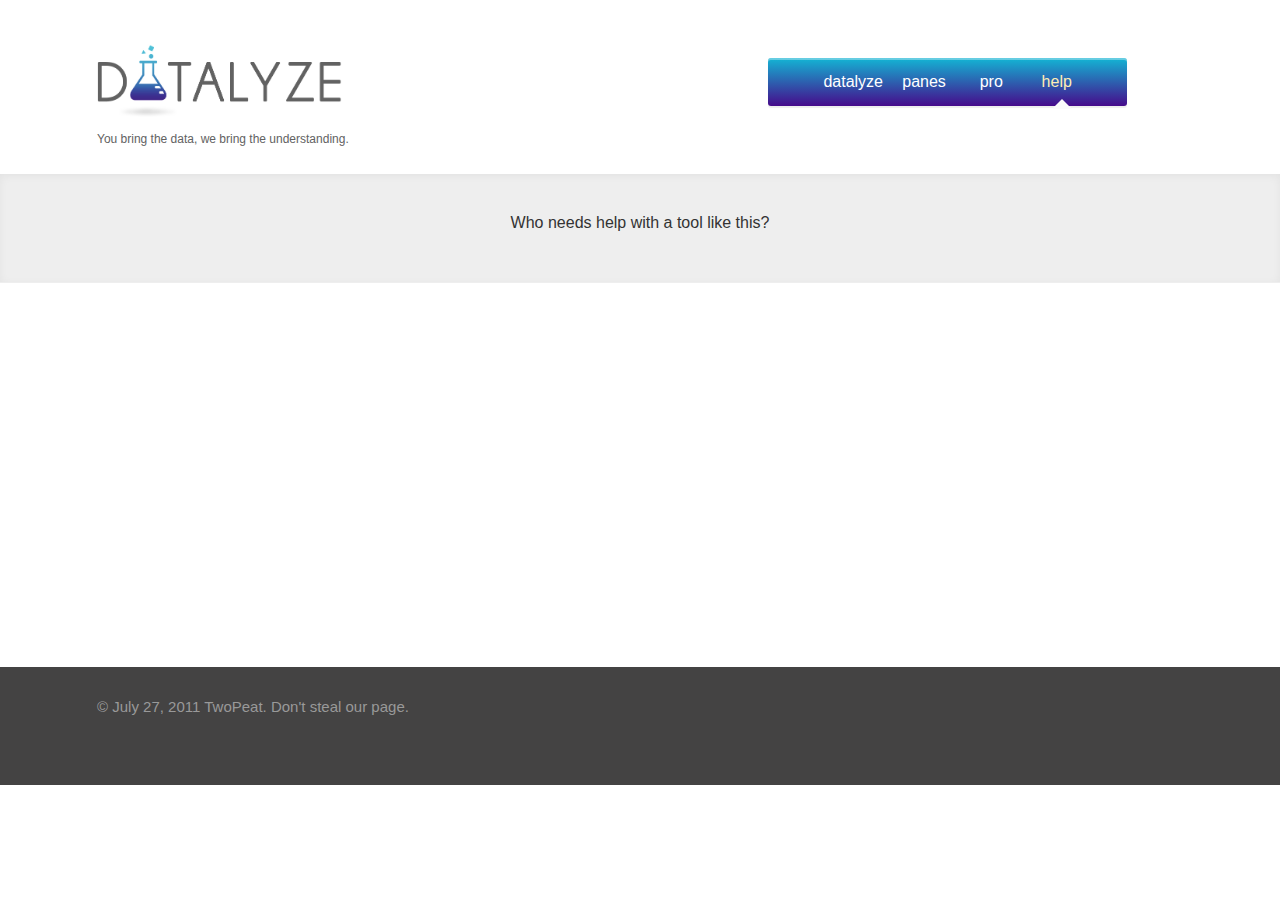
<file: src/main/webapp/help.html>
<!DOCTYPE html>
<html xmlns="http://www.w3.org/1999/xhtml" xml:lang="en" lang="en">
<head>
	<title>Datalyze</title>
	<meta name="description" content="Datalyze." />
	<meta http-equiv="Content-type" content="text/html;charset=UTF-8" />
	<link rel="canonical" href="http://batchgeo.com/" />
	
		<link href="style.css" rel="stylesheet" type="text/css">

    
		<meta name="viewport" content="initial-scale=1.0, width=device-width" />
	<link rel="apple-touch-icon" href="images/favicon.ico"/>
	<link rel="shortcut icon" href="images/favicon.ico" />
	
	</head>
<body>
  <div id="header">
    <div id="header-inner" class="wrap clearfix">
      	
	      <div id="logo" class="fourcol first">
        
        <img src="images/logo.jpg" width="300px" alt="Datalyze" style="margin-top:-17px;" />
             <p style="    margin-top: -20px;    margin-left: 27px;    font-size: 12px;    color: #626262;">You bring the data, we bring the understanding.</p>

      </div>
      <div class="nav fourcol">
      	<a href="index.html">Datalyze</a>
		<a href="panes.html">Panes</a>
      	<a href="pro.html">Pro</a>
      	<a class="current" href="#">Help</a>
      </div>
    </div>
  </div>
  
  <div id="generator">
  <div class="wrap" style="text-align:center;">
  <br>
  Who needs help with a tool like this?
  </div>
    <!--/wrap -->
  </div><!--/generator -->


  
  <!--/wrap -->

<div id="footer" style="margin-top: 30%;">
	<div class="wrap clearfix">
				<ul class="nav">
			  <li><h2>&copy; July 27, 2011 TwoPeat. Don't steal our page.</h2></li>
			 

			</ul>
	</div><!--/wrap -->
</div>

</body>
</html>
</file>
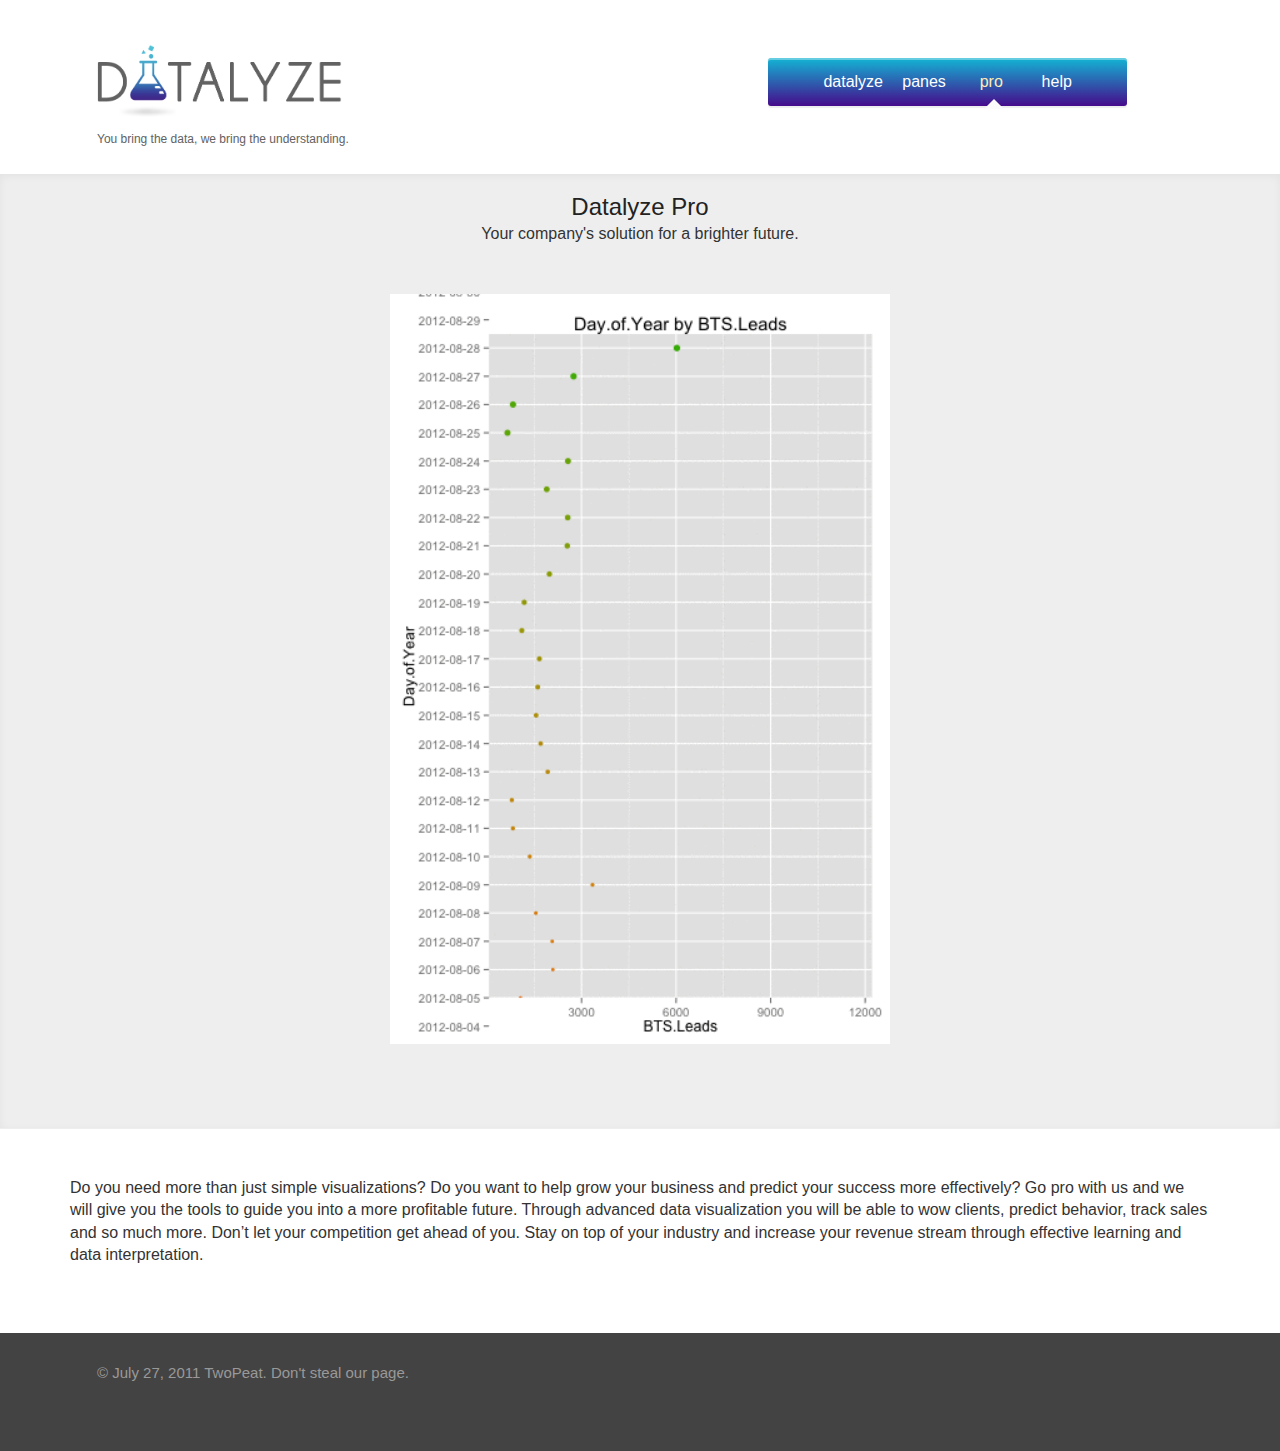
<file: src/main/webapp/pro.html>
<!DOCTYPE html>
<html xmlns="http://www.w3.org/1999/xhtml" xml:lang="en" lang="en">
<head>
	<title>Datalyze</title>
	<meta name="description" content="Datalyze." />
	<meta http-equiv="Content-type" content="text/html;charset=UTF-8" />
	
	
		<meta name="viewport" content="initial-scale=1.0, width=device-width" />
        	<link rel="apple-touch-icon" href="images/favicon.ico"/>
	<link rel="shortcut icon" href="images/favicon.ico" />
	
	<link href="style.css" rel="stylesheet" type="text/css">
</head>
<body>
  <div id="header">
    <div id="header-inner" class="wrap clearfix">
      	
	      <div id="logo" class="fourcol first">
        
        <img src="images/logo.jpg" width="300px" alt="Datalyze" style="margin-top:-17px;" />
                     <p style="    margin-top: -20px;    margin-left: 27px;    font-size: 12px;    color: #626262;">You bring the data, we bring the understanding.</p>

      </div>
      <div class="nav fourcol">
      	<a href="index.html">Datalyze</a>
		<a href="panes.html">Panes</a>
      	<a class="current" href="#">Pro</a>
      	<a href="help.html">Help</a>
      </div>
    </div>
  </div>
  
  <div id="generator" style="text-align:center;">
  <div class="wrap">
<h2>Datalyze Pro</h2>
<p>Your company's solution for a brighter future.</p>
 
  <img src="images/gifone.gif" width="500" style="padding-top:30px; padding-bottom:30px;"/>

  </div>
    <!--/wrap -->
  </div><!--/generator -->

   					
                 <div class="wrap clearfix">     <p>Do you need more than just simple visualizations? Do you want to help grow your business and predict your success more effectively? Go pro with us and we will give you the tools to guide you into a more profitable future. Through advanced data visualization you will be able to wow clients, predict behavior, track sales and so much more. Don’t let your competition get ahead of you. Stay on top of your industry and increase your revenue stream through effective learning and data interpretation.</p></div>
                    
                    

<div id="footer">
	<div class="wrap clearfix">
				<ul class="nav">
			  <li><h2>&copy; July 27, 2011 TwoPeat. Don't steal our page.</h2></li>
			 

			</ul>
	<!--  <p class="threecol last">Copyright &copy; 2013, <a href="mailto:admin@batchgeo.com">BatchGeo LLC</a></p>-->
	</div><!--/wrap -->
</div>

</body>
</html>
</file>
<file: src/main/webapp/style.css>
html,body,div,span,applet,object,iframe,h1,h2,h3,h4,h5,h6,p,blockquote,pre,a,abbr,acronym,address,big,cite,code,del,dfn,em,img,ins,kbd,q,s,samp,small,strike,strong,sub,sup,tt,var,b,u,i,center,dl,dt,dd,ol,ul,li,fieldset,form,label,legend,table,caption,tbody,tfoot,thead,tr,th,td,article,aside,canvas,details,embed,figure,figcaption,footer,header,hgroup,menu,nav,output,ruby,section,summary,time,mark,audio,video{border:0;font-size:100%;font:inherit;vertical-align:baseline;margin:0;padding:0;}article,aside,details,figcaption,figure,footer,header,hgroup,menu,nav,section{display:block;}body{line-height:1;}ol,ul{list-style:none;}blockquote,q{quotes:none;}blockquote:before,blockquote:after,q:before,q:after{content:none;}table{border-collapse:collapse;border-spacing:0;}

#preview #rmMarker {
	display: none;
}

.sortable th {
	cursor: pointer;
}

em {
	font-style: italic;
}

/* Font Icon =================== */

@font-face {
	font-family: 'icomoon';
	src:url('/includes/fonts/icomoon.eot');
	src:url('/includes/fonts/icomoon.eot?#iefix') format('embedded-opentype'),
		url('/includes/fonts/icomoon.svg#icomoon') format('svg'),
		url('/includes/fonts/icomoon.woff') format('woff'),
		url('/includes/fonts/icomoon.ttf') format('truetype');
	font-weight: normal;
	font-style: normal;
}

/* Use the following CSS code if you want to use data attributes for inserting your icons */
[data-icon]:before {
	font-family: 'icomoon';
	content: attr(data-icon);
	speak: none;
	font-weight: normal;
	-webkit-font-smoothing: antialiased;
}



/* Globals =================== */

body {
	color: #333;
	font-family: "Helvetica Neue", Helvetica, Arial, sans-serif;
	line-height: 1.4;
}
img {
  height: auto;
  max-width: 100%;
}
#mapDiv img { 
	max-width: none; 
}
a img {
  border: 0;
}
a:link, a:visited {
	color: #06c;
	text-decoration: none;
}
a:hover, a:active {
  border-bottom: 1px solid #036;
  color: #036;
}
.round {
	-moz-border-radius: 6px;
	-webkit-border-radius: 6px;
	border-radius: 6px;
}
ul {
	list-style-type: circle;
}
ul, ol {
  margin: 9px 0 18px 27px;
}
li {
  margin: 0 0 9px 0;
}
p {
  margin-bottom: 18px;
}
h1 {
  font-size: 28px;
  font-weight: 400;
  margin-bottom: 18px;
}
h2 {
	color: #999;
	font-size: 24px;
	font-weight: normal;
	margin-bottom: 24px;
}
h3 {
	color: #000;
	font-size: 18px;
	margin-top: 9px;
	margin-bottom: 18px;
}
h4 {
	width: 20%;
	line-height: 2em;
	height: 20px;
	float: left;
	text-align: center;
	background-color: #369;
	padding: 0;
	margin: 0;
	border-width: 0;
	border-style: solid;
	border-color: #000;
}
h5 {
	font-size: 14px;
	margin-bottom: 6px;
	margin-top: 15px;
	border-width: 0 0 1px 0;
	border-color: #e5e5e5;
	border-style: solid;
	padding: 2px;
	color: #387cbc; 
	font-weight: bold;
}
sup {
	font-size: 10px;
	position: relative;
	top: -1em;
}
.clearfix:before, .clearfix:after {
	content: "";
  display: table; 
	zoom: 1; /* for IE */
}
.clearfix:after {
	clear: both;
}



/* Format =================== */

.wrap {
	width: 90%;
	margin: 0 auto;
}
.pro-tag h2 {
  color: #333;
  font-size: 22px;
  font-weight: normal;
  margin: 1em 0;
  padding: 6px 0;
  text-align: center;
}
.pro-tag h2 strong:first-of-type {
  background: url('/images/underline.png') no-repeat 3px 34px;
  padding: 10px 0;
}
.content:after, .row:after {
  visibility: hidden;
  display: block;
  font-size: 0;
  content: " ";
  clear: both;
  height: 0;
}
#header {
	margin: 0 0 2em 0;
 	padding: 1em 0;
}
#header-inner {
	padding-top: 10px;
	position: relative;
}
#logo {
    position: relative;
    top: 8px;
}
#logo img {
    max-width: 75%;
}
#logo a:hover {
  border: 0 none;
}
#utility {
  position: absolute;
  right: 0;
  top: 32px;
}
a.login {
  position: relative;
  padding: 10px 22px 10px 13px;
  right: 0;
  border: 0 none;
  color: #000;
  font-size: 13px;
  padding-right: 18px;
  top: -38px;
}
a.login.active {
  color: #fff;
  background-color: #000;
  position: relative;
  background-repeat: no-repeat;
  background-position: 98% center;
  z-index: 10;
  border-radius: 5px;
}
a.login span {
  background-color: #fff;
  color: #fff;
  display: none;
  height: 17px;
  position: absolute;
  top: 30px;
  padding-left: 33px;
  left: -2px;
}
#login_box p {
  margin-bottom: 12px;
}
#login_box {
  background: #000;
  color: #fff;
  width: 200px;
  position: absolute;
  font-size: 11px;
  right: 0;
  padding: 20px;
  text-align: left;
  top: 25px;
  z-index: 99;
  border-radius: 5px;
}
#login_box a {
  color: #fff;
  font-size: 12px;
}
#login_box label {
  display: block;
  font-size: 12px;
}
#login_box span {
  float: left;
  font-size: 12px;
  margin-top: 10px;
}
#login_box label[for="remember_me"] {
   float: left;
   margin-top: 10px;
}
#login_box input[type="text"],
#login_box input[type="password"] {
   padding: 6px;
   width: 180px;
}
#login_box input.button {
   float: right;
   font-size: 14px;
   padding: 8px 20px;
}
#nav-toggle {
  color: #000;
  font-size: 1.5em;
  position: absolute;
  right: 0;
  top: 30px;
}
#nav-toggle:hover {
  border-bottom: 0 none;
}
#header .nav {
  background-color: #13b5d4;
  background-image: -webkit-gradient(linear, left top, left bottom, from(#13b5d4), to(#460b8b)); 
  background-image: -webkit-linear-gradient(top, #13b5d4, #460b8b); 
  background-image:    -moz-linear-gradient(top, #13b5d4, #460b8b); 
  background-image:     -ms-linear-gradient(top, #13b5d4, #460b8b); 
  background-image:      -o-linear-gradient(top, #13b5d4, #460b8b); 
  background-image:         linear-gradient(to bottom, #13b5d4, #460b8b);
  -webkit-border-radius: 3px; 
     -moz-border-radius: 3px; 
          border-radius: 3px;
  -webkit-box-shadow: 0px 2px 1px 0px rgba(0, 0, 0, .07), inset 0px 2px 0px 0px rgba(255, 255, 255, .35);
     -moz-box-shadow: 0px 2px 1px 0px rgba(0, 0, 0, .07), inset 0px 2px 0px 0px rgba(255, 255, 255, .35);
          box-shadow: 0px 2px 1px 0px rgba(0, 0, 0, .07), inset 0px 2px 0px 0px rgba(255, 255, 255, .35);
  margin-top: 1em;
  text-align: center;
  display: none;
}
  #header .nav a:link, #header .nav a:visited {
    border-bottom: 1px solid rgba(255,255,255,0.5);
  	color: #333;
    display: block;
  	font-weight: normal;
  	line-height: 32px;
  	font-size: 1em;
  	padding: 8px 1%;
  	text-decoration: none;
  	text-transform: lowercase;
  }
  #header .nav a:link, #header .nav a:visited {
  	color: #FFF;
    margin: 0;
  	position: relative;
  }
  .nav a:hover, .nav a.current {
    color: #999;
  }
  #header .nav a:hover, #header .nav a.current {
    color: #ffedb5;
  }

h1.home span {
	color: #369;	
}
h1.home em {
	font-style: normal;
	font-weight: bold;
	color: #666;
}
h1.home b {
	font-size: 12px;
	color: #999;
}
h2.home {
	font-size: 16px;
	margin: 2px 20px 0 0;
	width: 500px;
}
.row {
  margin: 45px 0 0;
}
.column {
  margin-left: 20px;
  float: left;
}
.column.left {
  width: 620px;
}
.column.right {
  width: 290px;
}
#footer {
  background: #444343;
  color: #eee;
  font-size: .75em;
  margin: 4em 0 0;
  padding: 20px 0 50px;
}
#footer h2 {
  font-size: 1.25em;
  margin-bottom: 1em;
}
#footer li {
  list-style-type: none;
}
#footer p {
   line-height: 32px;
}
#footer a {
  color: #fff;
}
#footer a:hover {
  border: 0 none;
  color: #ddd;
}
#footer .nav a {
  display: block;
}
.intro h1 {
  font-size: 2.25em;
  font-weight: 500;
  letter-spacing: -.025em;
}
.intro .button {
  color: #666;
}
#video {
  margin-bottom: 1em;
  text-align: center;
}
#video div {
  padding: 6px;
}
#video img {
  border: 2px solid #fff;
  box-shadow: 0 0 -10px 15px #eee;
}
#video p {
  margin: 9px 0;
}
#publishers {
  margin-bottom: 3em;
  padding: 1em 0;
  text-align: center;
}
#publishers h2 {
  text-align: left;
}
#publishers p {
  margin: .5em 0 0;
  padding: .5em 0 0;
}
#publishers a.round, #testimonials a.round {
  border: 0 none;
  background: #dfdfdf;
  color: #333;
  font-size: 14px;
  display: block;
  margin-top: 2em;
  padding: 8px;
}
#publishers a.round:hover, #testimonials a.round:hover {
  background: #ccc;
}
#mobile-callout {
  font-size: 12px;
}
#mobile-callout h2 {
  font-size: 16px;
  margin-bottom: 9px;
}
#mobile-callout img {
  float: right;
  margin: -18px 0 0 10px;
  width: 68%;
}
#mobile-callout ul {
  margin-bottom: 4em;
}
#mobile-callout .round {
  background: #eee;
  padding: 1em;
}
#mobile-callout a.round {
  border: 0 none;
  background: #dfdfdf;
  font-size: 14px;
  margin: 18px -1em -1em;
  display: block;
}
#content-wrap {
  background: #eee;
  border-top: 1px solid #ddd;
  margin-top: 45px;
/*   overflow: hidden; */
  padding: 0 0 72px 0;
}
#content-wrap.slideshow {
/*
  background-color: #ffe681;
  border-bottom: 1px solid #13b5d4;
  border-top-color: #13b5d4;
*/
  padding: 1.5em 0;
  margin-bottom: 3em;
}
.slideshow>.content>img {
  margin-left: 0px;
}
#pro-intro h1 {
  color: #000;
  line-height: 1.1;
  margin: 4px 0 16px 0;
  font-size: 32px;
}
#pro-intro h1 span {
	font-weight: 100;
	letter-spacing: 1px;
	white-space: nowrap;
}
.price {
  font-size: 50px;
  font-weight: normal;
  text-align: center;
}
.price sup {
  font-size: 24px;
  position: relative;
  top: -16px;
}
.price em {
  color: #666;
  font-size: 12px;
  margin-left: -39px;
}
#pro-intro ul {
	margin-bottom: 2.5em;
}
#how-to-use ol {
  margin: 0;
}
#how-to-use li {
  font-size: .875em;
  list-style: none;
  margin-bottom: 32px;
  overflow: hidden;
}
#how-to-use li img {
  float: left;
  margin: 0 1em 1em 0;
}
#go-pro {
  background: #fff;
  padding: 18px;
}
#go-pro img {
  margin-bottom: 18px;
}
#testimonials {
  margin-bottom: 3em;
}
#testimonials .more {
  border: 0 none;
  display: block;
  text-align: center;
  margin: 1em auto;
  width: 40%;
}
#favorites ul {
	margin: 0;
}
#favorites li {
	-moz-border-radius: 6px;
	-webkit-border-radius: 6px;
	border-radius: 6px;
	font-size: 0.75em;
	list-style-type: none;
	margin-left: 0;
	text-align: left;
	clear: both;
	width: 100%;
}
#favorites li div {
  background: #e1eef3;
  border-radius: 3px;
	display: block;
	min-height: 120px;
  padding: 1em;
}
.tweet_avatar {
  background: #efefef;
  display: block;
  float: left;
  padding: .3em;
  margin: .3em;
}
.tweet_avatar:hover {
  border: none;
}
.tweet_avatar img {
  display: block;
}
.tweet_time, .tweet_user {
  display: block;
	font-size: 10px;
}
.tweet_user {
	font-weight: bold;
}
#go-pro ul {
  margin-top: 18px;
}
#go-pro li {
  font-size: 12px;
  margin-bottom: 9px;
  padding: 4px;
}
#mapCount {
	font-weight: bold;
}
/*
li.tweet_even {
}
li.tweet_odd {
  background-color: #fff;
}
*/
#go-pro a:hover {
  border-bottom: 0 none;
}
#pro-features div {
  border-bottom: 1px solid #efefef;
  margin-bottom: 2em;
}
#pro-features span,
.billingpoints span {
	color: #13b5d4;
	font-size: 3em;
	float: right;
	margin: -0.2em 0 0 1em;
	text-shadow: 0 -1px 0 rgb(250, 190, 66);
}
.billingpoints span {
	margin: 0 0 0 .5em;
}

#pro-cta {
  margin: 1em auto;
}
#pro-cta h2 {
  margin-bottom: -8px;
}
#pro-cta .get_started_button {
  float: right;
}
.mobile h2 {
   margin-bottom: 18px;
}
.mobile a {
   border: 0 none;
}
.mobile ul {
   margin-bottom: 50px;
}
#webapp .fourcol p {
  margin-top: 3.3em;
}
.offer_to_sign_in {
	margin-bottom: 1em;
}
#sign_up_form fieldset {
  background: #eee;
  margin-bottom: 2em;
  padding: 20px 30px 30px;
  text-align: left;
}
#sign_up_form h1 {
  font-size: 18px;
  font-weight: bold;
  margin-bottom: 9px;
  text-align: center;
}
#sign_up_form .field {
	margin-bottom: 0;
}
#sign_up_form .field span {
  display: block;
  font-size: 11px;
/*   margin-left: 42%; */
}
#sign_up_form label {
  display: block;
/*   float: left; */
  margin-right: 10px;
  padding: 8px 0 2px;
/*   text-align: right;
  width: 40%; */
}
#sign_up_form input[type="text"], #sign_up_form input[type="password"] {
  padding: 5px;
  font-size: 14px;
  width: 96%;
}
#sign_up_form label[for="card_expires_on_month"] {
	margin-bottom: 6px;
}
#credit_card_form select {
  width: auto;
}
#card_number {
  margin-right: 10px;
}
.lock {
  margin-right: 4px;
  position: relative;
  top: 4px;
}
.amount {
	margin-top: 18px;
}


.billingpoints h2 {
  margin-bottom: 0;
}
#sign_up_form input[type="submit"] {
   margin-left: 40%;
  /* margin-bottom: 72px; */
}
.right.signup h2 {
  margin-bottom: 0;
  margin-top: 50px;
}
.instruction {
	font-size: 0.925em;
}

#sales-tax { display : none }

/* Mapping =================== */

#generator {
  background: #eee;
  box-shadow: inset 0px 2px 8px rgba(0,0,0,0.05);
  border-bottom: 1px solid #eee;
  margin-bottom: 3em;
	padding: 1em 0 3em;
}
#generator h1 {
  color: #555;
  font-size: 1.875em;
  margin-bottom: 0;
  text-shadow: 0px 1px 0 white;
}
#generator h2 {
  color: #222;
  font-size: 1.5em;
  margin-bottom: 0;
}
#generator hr {
  margin-top: 4em;
}
fieldset, .fieldset {
	text-align: center;
	font-size: 14px;
  	border-radius: 6px;
  	-moz-border-radius: 6px;
  	-webkit-border-radius: 6px;
}
.fieldset p {
  color: #666;
  font-size: 13px;
  margin-bottom: 18px;
}
legend, .step {
	color: #369;
	font-weight: bold;
	margin: -38px 0 6px 4px;
	padding: 2px;
	font-size: 14px;
	text-align: left;
}

#sourceWrap {
	cursor: pointer;
	display: inline-block;
	height: 130px;
	margin: 12px auto 18px auto;
	padding: 2px 4px;
	max-width: 1024px;
	width: 92%;
}

#generator textarea {
	font-size: 11px;
	font-family: "Courier New", Courier, mono;
	border: 1px solid #aaa;
	background-color: #fff;
	color: #333;
	overflow-x: hidden;
	border-radius: 6px;
	-moz-border-radius: 6px;
	-webkit-border-radius: 6px;
	resize: vertical;
	width: 100%;
	height: 130px;
  	-webkit-box-shadow: inset 0 2px 6px rgba(0,0,0,0.1);
  	-moz-box-shadow: inset 0 2px 6px rgba(0,0,0,0.1);
  	box-shadow: inset 0 2px 6px rgba(0,0,0,0.1);
}

/* Tableize =================== */

div.tableize { 
	position: relative;
	width: 98% !important;
	height: 140px; 
	overflow: auto;
	overflow-y: auto;
	overflow-x: hidden;
	border: 1px solid #bebebe; 
	border-radius: 4px;
	-moz-border-radius: 4px;
	-webkit-border-radius: 4px;
	background-color: #fff;
	-webkit-box-shadow: 0 1px 0 #fff, inset 0 2px 10px rgba(0, 0, 0, 0.2);
	-moz-box-shadow: 0 1px 0 #fff, inset 0 2px 10px rgba(0, 0, 0, 0.2);
	box-shadow: 0 1px 0 #fff, inset 0 2px 10px rgba(0, 0, 0, 0.2);
}
em.tableize {
	position: absolute;
	top: 55px;
	left: 1px;
	width: 99%;
	text-align: center;
	font-weight: bold;
	font-size: 20px;
	font-style: normal;
	color: #666;
	-moz-text-shadow: 0 -1px 0 #fff;
	-webkit-text-shadow: 0 -1px 0 #fff;
	text-shadow: 0 -1px 0 #fff;
}
table.tableize {
	margin: 4px;
	overflow: auto;
	text-align: left;
	white-space: nowrap;
	width: 99%;
	color: #000;
	opacity:0.3;
	filter:alpha(opacity=33);
}
#generator table.tableize th {
	font-weight: bold;
	font-size: 13px;
	padding: 4px;
	margin: 2px 0 2px 0;
	border-width: 0 0 1px 0;
	border-style: solid;
	border-color: #f63;
}
#generator table.tableize tr {
	margin: 0 0 2px 0;
	border-width: 0 0 1px 0;
	border-style: solid;
	border-color: #ddd;
}
table.tableize td {
	text-overflow: ellipsis;
	overflow: hidden;
	max-width: 170px; 
	font-size: 13px;
	margin: 0;
	padding: 4px;
	border-width: 0 1px 0 0;
	border-style: solid;
	border-color: #aaa;
}
td:last-child {
  border: 0 none;
}

.l {
	color: #369;
}

.small {
	font-size: 12px;
	line-height: 18px;
}

.vS {
	height: 5px;
}

.status {
	color: #090;
	font-weight: bold;
	font-size: 14px;
}

.markerLabel {
	position: relative;
	font-size: 12px;
	padding: 4px;
	margin: 0;
	text-align: left;
	max-width: 400px;
	line-height: 1.2em;
}

#pg {
	font-size: 11px;
	left: 100%;
	margin-left: -104px;
	padding: 2px;
	position: absolute;
	top: 8px;
	z-index: 99;
}

#pgC {
  margin: 0 6px;
}

#pgP, #pgN {
	background-color: #efefef;
  border: 1px solid #b1b4b8;
  border-radius: 2px;
	-moz-border-radius: 2px;
	-webkit-border-radius: 2px;
	cursor: pointer;
	color: #369;
	padding: 2px 4px;
}
#pgP:hover, #pgN:hover {
	background-color: #ddd;
  border: 1px solid #717b87;
}

.markerLabel h5 {
	font-size: 12px;
	font-weight: bold;
	margin: 0 0 4px 0;
	border: 0;
	padding: 0;
	color: #000;
}

.markerLabel table.adrWrap {
	border-width: 0;
	padding: 0;
	border-spacing: 0;
	margin: 0 0 4px 0;
}

table.adrWrap td {
	padding: 0;
	border-width: 0;
}

.markerLabel td.address {
	margin-bottom: 4px;
}

.markerLabel td.zoom {
	padding: 0 0 0 6px;
	vertical-align: middle;
}

#rmMarker, #zoom {
	cursor: pointer;
}

#generator #zoom, #preview #zoom {
	display: none;
}

img.descIMG,div.tabRow img {
	max-width: 300px;
	border: 0;
	margin: 10px;
}
div.tabRow img {
	float: right;
}

.tabRow {
	cursor: pointer;
}

a.marker:link,a.marker:visited {
	display: block;
	margin: 2px 0;
	padding: 0;
}

a.goog:link,a.goog:visited {
	text-decoration: none;
	color: #000;
}

select {
	font-size: 12px;
	font-family: Arial, Helvetica, sans-serif;
	border: 1px solid #aaa;
	background-color: #fff;
	width: 155px;
}

form {
	display: inline;
}



/*
    ColorBox Core Style
    The following rules are the styles that are consistant between themes.
    Avoid changing this area to maintain compatability with future versions of ColorBox.
*/
#colorbox, #cboxOverlay, #cboxWrapper{position:absolute; top:0; left:0; z-index:9999; overflow:hidden;}
#cboxOverlay{position:fixed; width:100%; height:100%;}
#cboxMiddleLeft, #cboxBottomLeft{clear:left;}
#cboxContent{position:relative; overflow:hidden;}
#cboxLoadedContent{overflow:auto;}
#cboxLoadedContent iframe{display:block; width:100%; height:100%; border:0;}
#cboxTitle{margin:0;}
#cboxLoadingOverlay, #cboxLoadingGraphic{position:absolute; top:0; left:0; width:100%;}
#cboxPrevious, #cboxNext, #cboxClose, #cboxSlideshow{cursor:pointer;}

/* 
ColorBox
*/
#cboxOverlay{background:url('/images/overlay.png') 0 0 repeat;}
#colorbox{}
    #cboxTopLeft{width:21px; height:21px; background:url('/images/controls.png') -100px 0 no-repeat;}
    #cboxTopRight{width:21px; height:21px; background:url('/images/controls.png') -129px 0 no-repeat;}
    #cboxBottomLeft{width:21px; height:21px; background:url('/images/controls.png') -100px -29px no-repeat;}
    #cboxBottomRight{width:21px; height:21px; background:url('/images/controls.png') -129px -29px no-repeat;}
    #cboxMiddleLeft{width:21px; background:url('/images/controls.png') left top repeat-y;}
    #cboxMiddleRight{width:21px; background:url('/images/controls.png') right top repeat-y;}
    #cboxTopCenter{height:21px; background:url('/images/border.png') 0 0 repeat-x;}
    #cboxBottomCenter{height:21px; background:url('/images/border.png') 0 -29px repeat-x;}
    #cboxContent{background:#fff;}
        #cboxLoadedContent{margin-bottom:28px;}
        #cboxTitle{position:absolute; bottom:3px; left:0; text-align:center; width:100%; color:#949494;}
        #cboxCurrent{position:absolute; bottom:3px; left:58px; color:#949494;}
        #cboxSlideshow{position:absolute; bottom:3px; right:30px; color:#0092ef;}
        #cboxPrevious{position:absolute; bottom:0; left:0px; background:url('/images/controls.png') -75px 0 no-repeat; width:25px; height:25px; text-indent:-9999px;}
        #cboxPrevious.hover{background-position:-75px -25px;}
        #cboxNext{position:absolute; bottom:0; left:27px; background:url('/images/controls.png') -50px 0 no-repeat; width:25px; height:25px; text-indent:-9999px;}
        #cboxNext.hover{background-position:-50px -25px;}
        #cboxLoadingOverlay{background:url('/images/loading_background.png') center center no-repeat;}
        #cboxLoadingGraphic{background:url('/images/loading.gif') center center no-repeat;}
        #cboxClose{position:absolute; bottom:0; right:0; background:url('/images/controls.png') -25px 0 no-repeat; width:25px; height:25px; text-indent:-9999px;}
        #cboxClose.hover{background-position:-25px -25px;}

/* social buttons */

#socialButtons {
	width:400px;
	margin:auto;
	clear: both;
}

#facebookButton {
	border:none; 
	overflow:hidden; 
	width:400px; 
	height:25px; 
}

#twitterButton {
	height:25px;
	float:right;
	padding-top:4px;
}

#mapDirections {
	text-align: center;
	padding: 0 4px;
}

.adp-directions {
	margin: auto;
}

#mobile-map {
	margin: 2px 0 6px 10px;
}
.clear {
	clear:both;
	margin-top:-1px;
	height:1px;
	overflow:hidden;
}
.directions-link {
	font-size: 12px;
}
a.directions-link {
	text-decoration: none;
	color: #000;
	font-size: 12px;
}
.postmetadata {
	font-size: 11px;
}

/* white */
.white {
	color: #606060;
	border: solid 1px #b7b7b7;
	background: #fff;
	background: -webkit-gradient(linear, left top, left bottom, from(#fff), to(#ededed));
	background: -moz-linear-gradient(top,  #fff,  #ededed);
	filter:  progid:DXImageTransform.Microsoft.gradient(startColorstr='#ffffff', endColorstr='#ededed');
}
.white:hover {
	background: #ededed;
	background: -webkit-gradient(linear, left top, left bottom, from(#fff), to(#dcdcdc));
	background: -moz-linear-gradient(top,  #fff,  #dcdcdc);
	filter:  progid:DXImageTransform.Microsoft.gradient(startColorstr='#ffffff', endColorstr='#dcdcdc');
}
.white:active {
	color: #999;
	background: -webkit-gradient(linear, left top, left bottom, from(#ededed), to(#fff));
	background: -moz-linear-gradient(top,  #ededed,  #fff);
	filter:  progid:DXImageTransform.Microsoft.gradient(startColorstr='#ededed', endColorstr='#ffffff');
}

/* red */
.red {
	color: #faddde;
	border: solid 1px #980c10;
	background: #d81b21;
	background: -webkit-gradient(linear, left top, left bottom, from(#ed1c24), to(#aa1317));
	background: -moz-linear-gradient(top,  #ed1c24,  #aa1317);
	filter:  progid:DXImageTransform.Microsoft.gradient(startColorstr='#ed1c24', endColorstr='#aa1317');
}
.red:hover {
	background: #b61318;
	background: -webkit-gradient(linear, left top, left bottom, from(#c9151b), to(#a11115));
	background: -moz-linear-gradient(top,  #c9151b,  #a11115);
	filter:  progid:DXImageTransform.Microsoft.gradient(startColorstr='#c9151b', endColorstr='#a11115');
}
.red:active {
	color: #de898c;
	background: -webkit-gradient(linear, left top, left bottom, from(#aa1317), to(#ed1c24));
	background: -moz-linear-gradient(top,  #aa1317,  #ed1c24);
	filter:  progid:DXImageTransform.Microsoft.gradient(startColorstr='#aa1317', endColorstr='#ed1c24');
}

/* green */
.green {
	color: #ffedb5;
	border: solid 1px #ffedb5;
	background: #ffedb5;
	background: -webkit-gradient(linear, left top, left bottom, from(#13b5d4), to(#460b8b));
	background: -moz-linear-gradient(top,  #13b5d4,  #460b8b);
	filter:  progid:DXImageTransform.Microsoft.gradient(startColorstr='#13b5d4', endColorstr='#460b8b');
}
.green:hover {
	background: #538018;
	background: -webkit-gradient(linear, left top, left bottom, from(#460b8b), to(#13b5d4));
	background: -moz-linear-gradient(top,  #460b8b,  #13b5d4);
	filter:  progid:DXImageTransform.Microsoft.gradient(startColorstr='#460b8b', endColorstr='#13b5d4');
}
.green:active {
	color: #a9c08c;
	background: -webkit-gradient(linear, left top, left bottom, from(#4e7d0e), to(#7db72f));
	background: -moz-linear-gradient(top,  #4e7d0e,  #7db72f);
	filter:  progid:DXImageTransform.Microsoft.gradient(startColorstr='#4e7d0e', endColorstr='#7db72f');
}

/* blue */

.blue {
	color: #dee9f0;
	border: solid 1px #124f83;
	background: #64991e;
	background: -webkit-gradient(linear, left top, left bottom, from(#599dde), to(#3c78b2));
	background: -moz-linear-gradient(top,  #599dde,  #3c78b2);
	filter:  progid:DXImageTransform.Microsoft.gradient(startColorstr='#599dde', endColorstr='#3c78b2');
}
.blue:hover {
	background: #89bff2;
	background: -webkit-gradient(linear, left top, left bottom, from(#478bcd), to(#326595));
	background: -moz-linear-gradient(top,  #478bcd,  #326595);
	filter:  progid:DXImageTransform.Microsoft.gradient(startColorstr='#478bcd', endColorstr='#326595');
}
.blue:active {
	color: #89bff2;
	background: -webkit-gradient(linear, left top, left bottom, from(#3c78b2), to(#599dde));
	background: -moz-linear-gradient(top,  #3c78b2,  #599dde);
	filter:  progid:DXImageTransform.Microsoft.gradient(startColorstr='#3c78b2', endColorstr='#599dde');
}

/* button 
---------------------------------------------- */
.button {
	display: inline-block;
	zoom: 1; /* zoom and *display = ie7 hack for display:inline-block */
	*display: inline;
	vertical-align: baseline;
	margin: 0 2px;
	outline: none;
	cursor: pointer;
	text-align: center;
	text-decoration: none;
	font: 18px/100% Arial, Helvetica, sans-serif;
	padding: .8em 2em .85em;
	dis_text-shadow: 0 1px 1px rgba(0,0,0,.3);
	-webkit-border-radius: 6px; 
	-moz-border-radius: 6px;
	border-radius: 6px;
	-webkit-box-shadow: 0 1px 2px rgba(0,0,0,.2);
	-moz-box-shadow: 0 1px 2px rgba(0,0,0,.2);
	box-shadow: 0 1px 2px rgba(0,0,0,.2);
}
.button:hover { 
	text-decoration: none;
}
.button:active {
	position: relative;
	top: 1px;
}

.buttonsmall {
	font-size: 11px;
	padding: .5em;
}

.buttonmedium {
	font-size: 14px;
	padding: 1em;
}
.get_started_button {
  font-size: 22px;
  margin-bottom: 1em;
  padding: .6em 1em;
  width: 100%;
}
.get_started_button em {
  font-size: 14px;
  font-style: normal;
}


/* Captions */
.aligncenter,
div.aligncenter {
	display: block;
	margin-left: auto;
	margin-right: auto;
}

.wp-caption {
	border: 1px solid #ddd;
	text-align: center;
	background-color: #f6f6f6;
	padding-top: 4px;
	margin-bottom: 35px;
	-moz-border-radius: 3px;
	-khtml-border-radius: 3px;
	-webkit-border-radius: 3px;
	border-radius: 3px;
}

.wp-caption img {
	margin: 0;
	padding: 0;
	border: 0 none;
}

.wp-caption p.wp-caption-text {
	font-size: 12px;
	line-height: 17px;
	padding: 0 4px 5px;
	margin: 0;
}
/* End captions */





/* Leftovers? =================== */

.center {
	text-align: center;
}

.hide { 
	display: none; 
}

#map_title, #map_email, #map_description { width: 350px; }

#inline_save { margin: 0 0 -6px 0; padding: 6px 6px 0 6px; }
#inline_embed { margin: 0; padding: 0 10px; }
#inline_save label { float: left; text-align: right; margin-right: 10px; width: 114px; padding: 2px 0 0 0; display: block; }
#inline_save label.share { float: none; margin: 0; padding: 0; display: inline; }
#inline_save div.input_desc { text-align: left; }
#inline_save div.input_desc span.small { display: block; margin: 4px 0 0 124px; }
#inline_save .line { margin: 8px; }
#inline_save #fields label { width: 40%; }
#inline_message  { padding: 20px; text-align: justify; }
#validate_status { display: none; margin-top:14px; }
#geocode_button { margin: 0 0 0 0; }
#geocoder_status { display: none; margin:14px 0 0 0; }
#dist_sel { width:85px; }
#view_sel { width:75px; }
#mainText { margin-top: 10px; }
#mapFields { height: 245px; }
#locFields, #mapOptions, #mapFields, .validateFields { font-size: 12px; width: 500px; margin: 0 auto; }
#locFields, #mapFields, .validateFields { text-align: right; }
#mapOptions { text-align: center; }
#advanced_button { margin: 12px auto 0px auto; }
#locFields label, #mapFields label, .validateFields label { display: block; float: left; width: 40%; margin: 4px 0 0 0; line-height: 25px; clear: both; }
#locFields select, #mapFields select, .validateFields select { display: block; float: right; width: 38%; margin: 4px 20% 0 0; height: 25px; padding: 2px 0 0 0; }
#mapOptions label { display: block; margin-bottom: 5px; }
#mapOptions input { margin: 0; padding: 0; }
#locFields + label { font-weight: bold; }
#mapDiv { 
	height: 450px;
	margin:0 auto; 	
	border-width: 1px; 
	border-style: solid; 
	border-color: #aaa; 
 }
#legWrap {
	background-color: #333; 
	color: #fff; 
	position: relative; 
	clear: both; 
	filter: alpha(opacity=80); 
	opacity:.8;
}
#legDiv { 
	font-size: 12px;
	line-height: 29px;
	margin:0 auto;
	padding: 0; 
	border-width: 0 0 0 0; 
	border-style: solid; 
	border-color: #aaa; 
	background-color: #333; 	 
	color: #fff; 
	text-align: center;
}
#legDiv img { margin: 4px 0 -3px 0; }
#legDiv span { 
	margin: 0 4px; 
	display: inline;
	background-repeat: no-repeat; 
	background-position: left top; 
	padding: 2px 2px 2px 15px ;
	cursor: pointer;
	height: 20px;
	white-space: nowrap;
}
#legDiv select { margin: 5px; }
#save_map { margin-top: 14px; }
#preview {
	background-color: #fff;
	border: 1px dashed #aaa;
	margin: 8px auto;
	padding: 8px;
	width: 325px;
	border-radius: 6px;
	-moz-border-radius: 6px;
	-webkit-border-radius: 6px;	
}
#buttonsDiv.fieldset { margin-top: 10px; }
#mapheader { margin-bottom: 14px; }
#dis_buttonsDiv button, #dis_buttonsDiv input[type="submit"] { width: 23%; margin: 0 3px; }
#sourceData, #destData {  height: 126px; }

ul#cmsheadline {border: none; margin: 0; padding: 4px 4px 10px 6px; list-style: none;}
#cmsheadline li {list-style: none;  float: left; font-family:Arial, Helvetica, sans-serif; color:#000000; font-size:12px; text-align:left; height: 50px; margin: 0;}
#cmsheadline .one {width: 300px; padding: 0 50px 10px 0;}
#batchgeo {padding-right: 70px;}
ul.cms {border-top: 1px solid #e5e5e5; margin: 0; padding: 4px 4px 10px 6px; clear:both}
.cms li {list-style: none; float: left; font-family:Verdana, Arial, Helvetica, sans-serif; font-size: 11px; color: #000; text-align:left; height: 14px; margin: 0;}
.cms .one {width: 430px;}
.cms .two {width: 175px;}
.mapBorder { 
	border: 0px;
}

hr {
	background: url('/images/separator.png') no-repeat center top;
	background-size: cover;
	border: 0;
  margin: 18px 0 -110px;
  padding: 78px;
}

#feature li {
  list-style-type: decimal;
}

#side-nav ul {
  background: #eee;
  list-style: none;
  margin-left: 0;
  padding: 5px 0 0;
  -webkit-border-radius: 6px;
  -moz-border-radius: 6px;
  border-radius: 6px;
}
#side-nav li {
  margin: 0 0 1px;
}
#side-nav a {
  background: url('/images/feature-nav-arrow.png') no-repeat;
  background-position: 120% bottom;
  color: #000;
  display: block;
  padding: 3px 10px;
  -webkit-transition: all .1s ease-in-out;
  -moz-transition: all .1s ease-in-out;
  -o-transition: all .1s ease-in-out;
}
#side-nav a:hover, #side-nav a.current {
  background-position: 100% bottom;
  color: #f63;
  border: 0 none;
  padding: 3px 7px 3px 13px;
  text-decoration: none;
}
#side-nav a.current {
  color: #06c;
}
#side-nav li.prolist {
  background: #ffe681;
  border-top: 1px solid #fff;
  display: block;
  margin: 4px 0;
  padding: 4px 0 0;
  -webkit-border-bottom-right-radius: 6px;
  -webkit-border-bottom-left-radius: 6px;
  -moz-border-radius-bottomright: 6px;
  -moz-border-radius-bottomleft: 6px;
  border-bottom-right-radius: 6px;
  border-bottom-left-radius: 6px;
}
.prolist img {
  margin-left: 10px;
}
#side-nav li ul {
  background: #fff;
  border: 2px solid #ffe681;
  margin-top: 0;
  padding: 5px 0;
}
#side-nav li ul a {
  color: #f63;
}
#side-nav li ul a:hover, #side-nav li ul a.current {
  background-position: 100% top;
  color: #000;
}

@media screen and (min-width: 480px) {
  #logo {
      top: 0;
  }
  #logo img {
      max-width: 100%;
  }
  #header .nav {
    display: inherit;
  }
  #header .nav a:link, #header .nav a:visited {
    border: 0 none;
  	display: inline-block;
  }
  #header .nav a:first-child {
    width: 20%;
  }
  #header .nav a:nth-child(2) {
    width: 13%;
  }
  #header .nav a:nth-child(3) {
    width: 18%;
  }
  #header .nav a:nth-child(4) {
    width: 12%;
  }
  #header .nav a:nth-child(5) {
    width: 13%;
  }
  #header .nav a:nth-child(6) {
    width: 7%;
  }
  a.login {
    top: 0;
  }
  #sign_up_form input[type="text"], #sign_up_form input[type="password"] {
  	width: auto;
  }  
}

@media screen and (min-width: 624px) {
  #favorites li {
  	clear: none;
    float: left;
    margin-right: 2.762430939%;
    width: 22.928176794%;
  }
  #favorites li:last-child {
    margin-right: 0;
  }
}

@media screen and (min-width: 768px) {
	.onecol    { width: 5.801104972%;  }
	.twocol    { width: 14.364640883%; }
	.threecol  { width: 22.928176794%; }
	.fourcol   { width: 31.491712705%; }
	.fivecol   { width: 40.055248616%; }
	.sixcol    { width: 48.618784527%; }
	.sevencol  { width: 57.182320438000005%; }
	.eightcol  { width: 65.74585634900001%; }
	.ninecol   { width: 74.30939226%; }
	.tencol    { width: 82.87292817100001%; }
	.elevencol { width: 91.436464082%; }
	.twelvecol { width: 99.999999993%; }
	.onecol, .twocol, .fourcol, .fivecol, .sixcol, .sevencol, .eightcol, .ninecol, .tencol, .elevencol, .twelvecol {
  	position: relative; float: left; margin-left: 29.762431%; }
	
	.threecol {position: relative; float: left; margin-left: 2.762430939%;}
	
	
  	.pushone { margin-left: 5.801104972% }
  	.pullone { margin-right: 5.801104972% }
	.first { margin-left: 0; }
	.last { float: right; }
	.wrap {
  	max-width: 1140px;
  }
  #header {
  	padding: 2em 0 .5em;
 		margin: 0 0 2em 0;
  }
  #logo {
    margin-top: -3.25%;
    position: relative;
    top: 32px;
  }
  #utility {
    top: -15px;
  }
  #header .nav a.current:after {
     border-color: transparent transparent #fbfbfb;
     border-style: solid;
     border-width: 10px;
     bottom: -3px;
     content: '';
     height:0;
     left: 40%;
     position: absolute;
     width:0;
  }
  .intro p {
    margin-bottom: 2.5em;
  }
  #publishers a.round, #testimonials a.round {
    margin-top: 0;
  }
  #generator h1 {
    font-size: 2.5em;
  }
  #pro-intro {
	text-align: left;	  
  }
  .price {
	  margin-left: -40px;
  }
  .get_started_button {
	  margin-bottom: 0;
	  width: 80%;
  }
  .pro-slide {
  	overflow: hidden;
    margin: -3.5em 0 -3em;
  }
  .pro-slide img {
  	max-width: none;
	height: 468px;
  }
  #pro-features div {
    min-height: 250px;
  }
  #pro-features .fourcol {
    margin-left: 8.762430939%;
    width: 27.491712705%;
  }
  #pro-features .fourcol.first {
    margin-left: 0;
  }
  p.field {
    margin-left: 25%;
  }
}
@media screen and (min-width: 1064px) {
  #pro-features div {
    min-height: 210px;
  }
  #favorites li div {
  	float: right;
  	margin: 0;
    width: 60%;
  }
}
</file>
